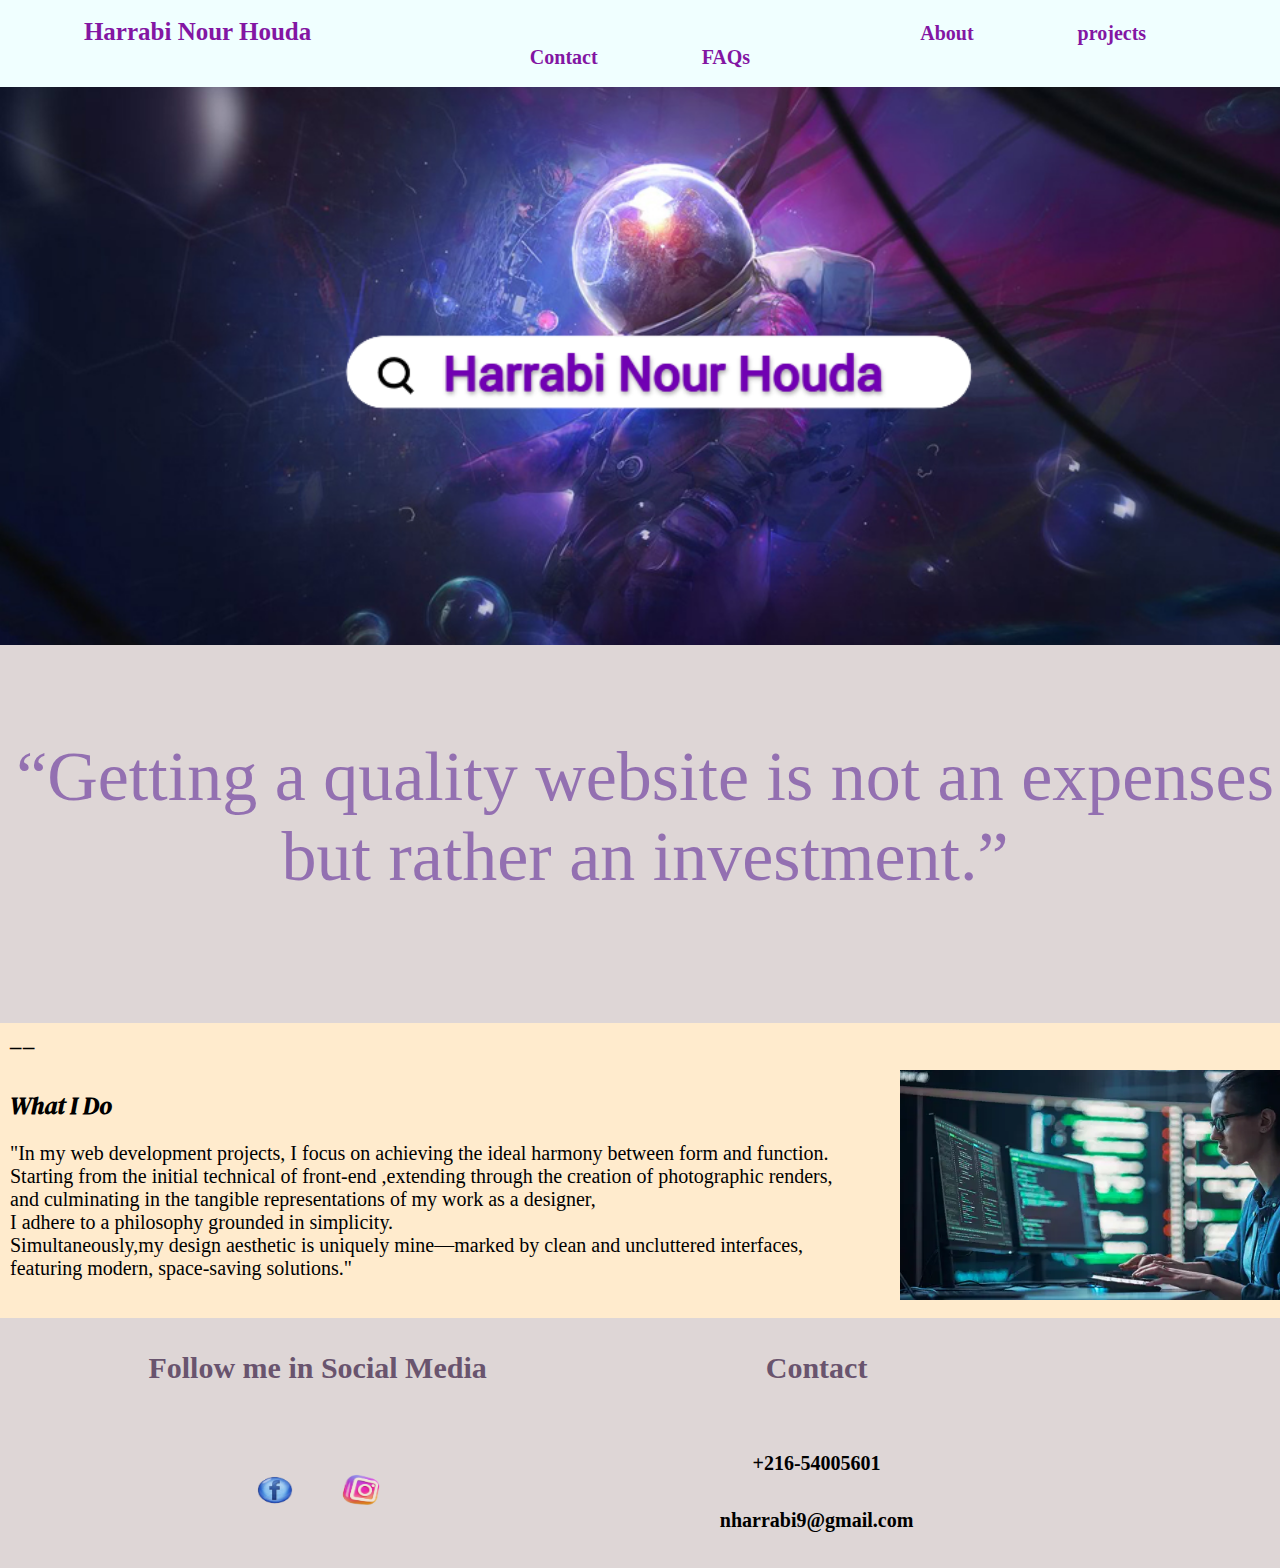
<file: index.html>
<!DOCTYPE html>
<html lang="en">
<head>
    <meta charset="UTF-8">
    <meta name="viewport" content="width=device-width, initial-scale=1.0">
    <link rel="stylesheet" href="style.css">
    <title>index</title>
    <link rel="icon" href="./favicon.ico" type="image/x-icon" >
    <link rel="preconnect" href="https://fonts.googleapis.com">
    <link rel="preconnect" href="https://fonts.gstatic.com" crossorigin>
    <link href="https://fonts.googleapis.com/css2?family=DM+Serif+Display:ital@0;1&family=Dancing+Script:wght@400..700&display=swap" rel="stylesheet">
    <style>
        h2{
            font-family: "DM Serif Display", serif;
            font-style: italic;
            margin-left: 10px;
        }
    </style>
</head>
<body>
    <header>
        <br>
        <samp>Harrabi Nour Houda</samp>
        <a href="about.html"><li>About</li></a>
        <a href="prj.html"> <li> projects </li></a>
        <a href="contact.html"> <li>Contact</li></a>
        <a href="FAQ.html"> <li> FAQs </li></a> <br>
        <br> 
    </header>
    <main>
        <img src="./ind.png" alt="meee"> <br><br>
        <p id="quote">“Getting a quality website is not an expenses but rather an investment.” </p>
        <br><br>
        <div class="text">
            <h2>__<br><br> What I Do</h2>
            <p>"In my web development projects, I focus on achieving the ideal harmony between form and function. <br>
                Starting from the initial technical of front-end ,extending through the creation of photographic renders,<br>
                and culminating in the tangible representations of my work as a designer,<br>
                I adhere to a philosophy grounded in simplicity. <br>
                Simultaneously,my design aesthetic is uniquely mine—marked by clean and uncluttered interfaces, <br>
                featuring modern, space-saving solutions."
            </p>
            <img src="./woman.jpg" alt="woman" id="woman"><br>
        </div>
    </main>
    <footer> 
        <table>
            <tr>
                <th>
                    <h3>Follow me in Social Media </h3>
                </th>
                <th>
                    <h3>Contact </h3>
                </th>
            </tr>
            <tr>
                <td>
                    <a href="https://www.facebook.com/profile.php?id=100011498407767&mibextid=ZbWKwL">
                    <img src="./fb.png" alt="fb" id="cm"></a>&nbsp;&nbsp;&nbsp;&nbsp;&nbsp;&nbsp;&nbsp;&nbsp;
                    <a href="https://www.instagram.com/theonly_nour__prv?igsh=dWp6cTFnN3RrbzAw">
                    <img src="./in.png" alt="insta" id="cm" ></a>
                </td>
                <td>
                    <h5>+216-54005601</h5>
                    <h5>nharrabi9@gmail.com</h5>
                </td>
            </tr>
        </table> 
    </footer>
</body>
</html>
</file>
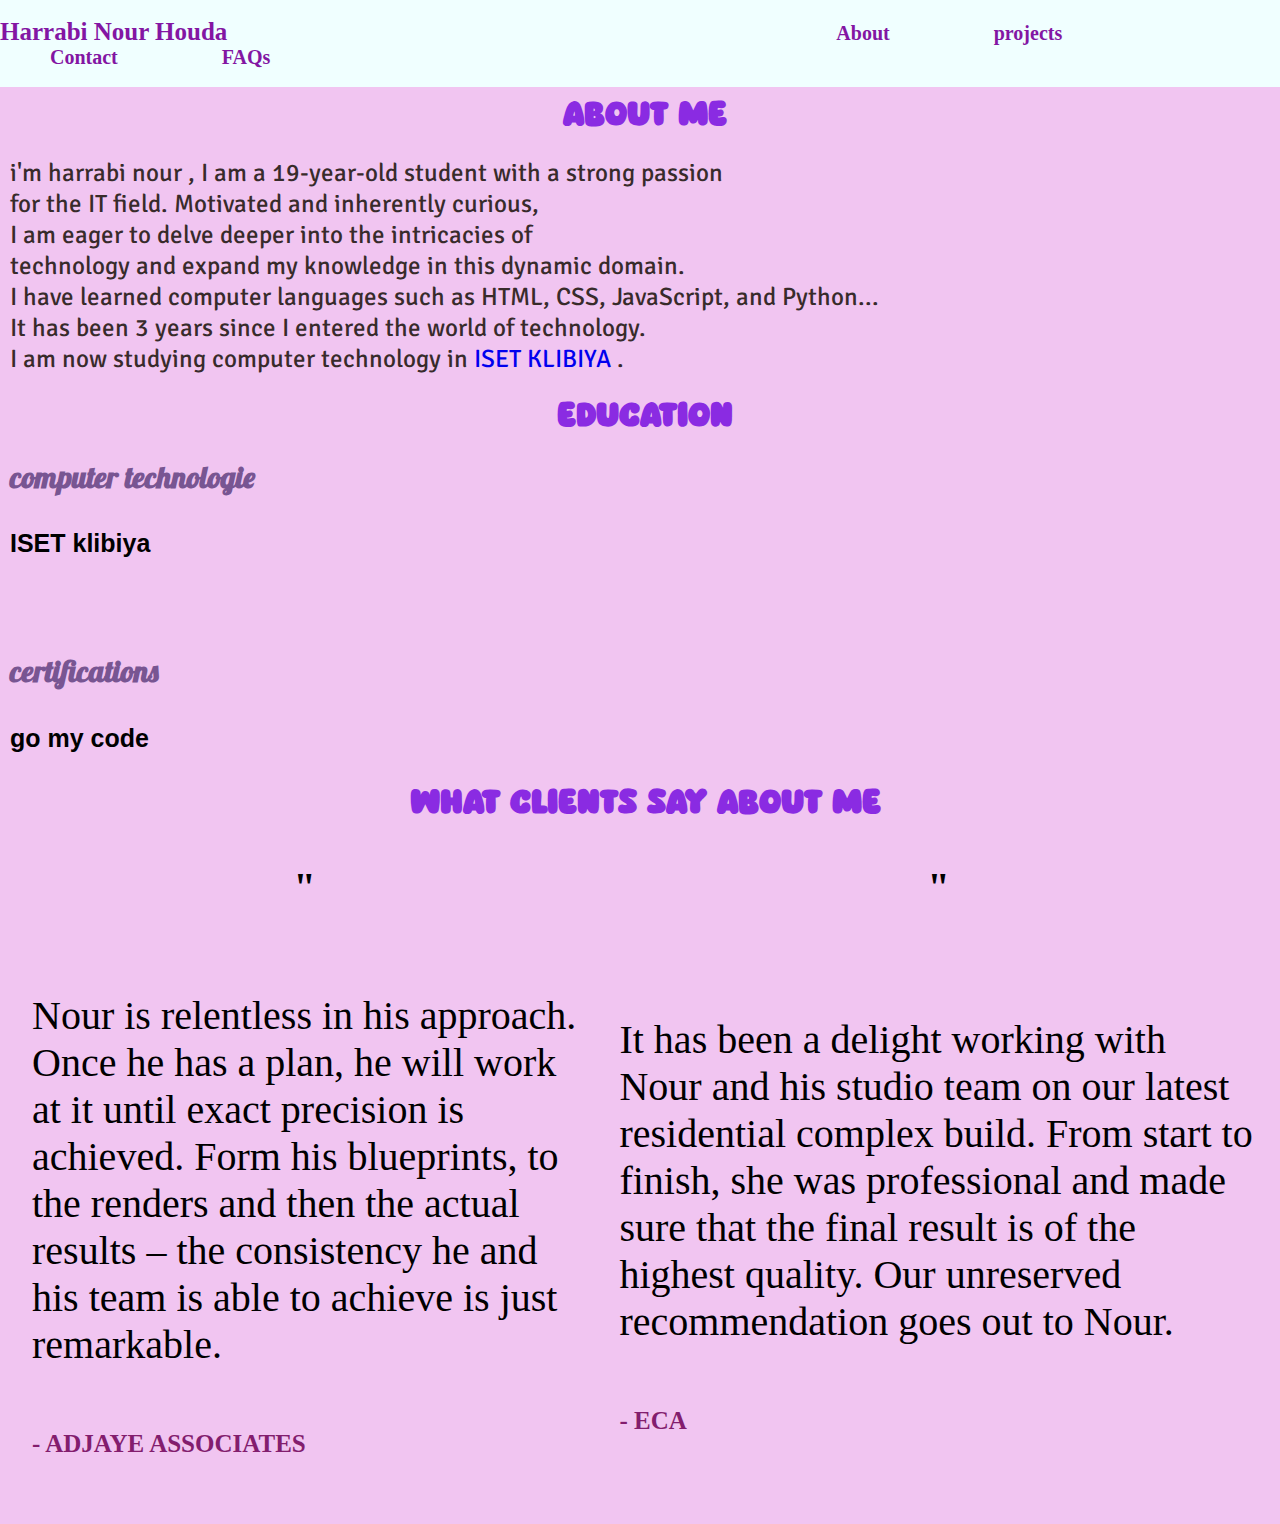
<file: about.html>
<!DOCTYPE html>
<html lang="en">
<head>
    <meta charset="UTF-8">
    <meta name="viewport" content="width=device-width, initial-scale=1.0">
    <title>about me</title>
    <link rel="preconnect" href="https://fonts.googleapis.com">
    <link rel="preconnect" href="https://fonts.gstatic.com" crossorigin>
    <link href="https://fonts.googleapis.com/css2?family=Signika:wght@300..700&display=swap" rel="stylesheet">
    <link rel="stylesheet" href="styleabout.css">
    <link rel="icon" href="./favicon.ico" type="image/x-icon" >
    <link href="https://fonts.googleapis.com/css2?family=Lobster&family=Signika:wght@300..700&display=swap" rel="stylesheet">
</head>
<body>
    <header>
        <br>
        <samp>Harrabi Nour Houda</samp>
        <a href="about.html"><li>About</li></a>
        <a href="prj.html"> <li> projects </li></a>
        <a href="contact.html"> <li>Contact</li></a>
        <a href="FAQ.html"> <li> FAQs </li></a> <br>
        <br> 
    </header>
    <div id="tout">
        <div id="pr1">
            <h1>-- <br> About Me </h1>
            <p id="p1">
                i'm harrabi nour , I am a 19-year-old student with a strong passion <br>
                for the IT field. Motivated and inherently curious, <br>
                I am eager to delve deeper into the intricacies of <br>
                technology and expand my knowledge in this dynamic domain. <br>
                I have learned computer languages such as HTML, CSS, JavaScript, and Python... <br>
                It has been 3 years since I entered the world of technology. <br>
                I am now studying computer technology in <a href="http://www.isetkl.rnu.tn/fra/departements/TI/4/technologies-de-linformatique-"> ISET KLIBIYA </a>.
            </p>
        </div> 
        <div id="pr2">
            <h1>Education </h1>
            <h2>
                computer technologie 
            </h2>
            <h4>
                ISET klibiya 
            </h4>
            <br><br>
            <h2>
                certifications 
            </h2>
            <h4>
                go my code 
            </h4>   
        </div>
        <div>
            <h1>What clients say about me</h1>
            <Table>
                <tr>
                    <th>
                        "
                    </th>
                    <th>
                        "
                    </th>
                </tr>
                <tr>
                    <td>
                        <p>Nour is relentless in his approach. Once he has a plan, he will work at it until exact precision is achieved. 
                            Form his blueprints, to the renders and then the actual results – the consistency 
                            he and his team is able to achieve is just remarkable. <br><br><b>- ADJAYE ASSOCIATES</b>
                        </p>
                    </td>
                    <td>
                        <p>
                            It has been a delight working with Nour and his studio team on our latest residential complex build.
                            From start to finish, she was professional and made sure that the final result is of the highest quality.
                            Our unreserved recommendation goes out to Nour. <br><br><b> - ECA</b>
                        </p>
                    </td>
                </tr>
            </Table>
        </div>
    </div>   
    

</body>
</html>
</file>
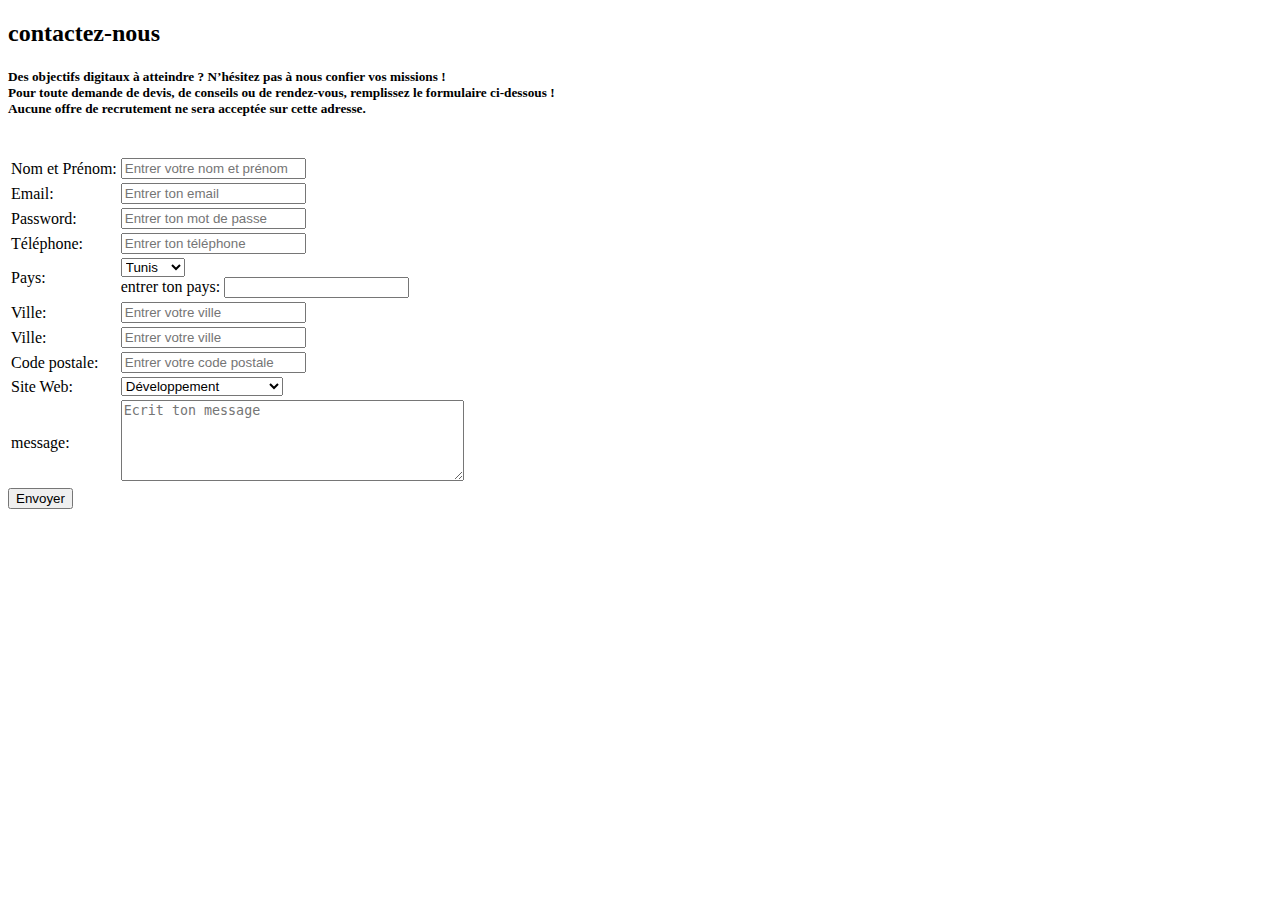
<file: contact.html>
<!DOCTYPE html>
<html lang="en">
<head>
    <meta charset="UTF-8">
    <meta name="viewport" content="width=device-width, initial-scale=1.0">
    <title>contact</title>
</head>
<body>
  <h2>contactez-nous</h2>
    <h5> Des objectifs digitaux à atteindre ? N’hésitez pas à nous confier vos missions !
      <br> Pour toute demande de devis, de conseils ou de rendez-vous, 
      remplissez le formulaire ci-dessous ! <br>
      Aucune offre de recrutement ne sera acceptée sur cette adresse. <br><br>
    </h5>
  <form action="/action_page.php">
    <table class="table table-borderless">
      <tr>
        <td><label for="np">Nom et Prénom:</label></td>
        <td>
          <input type="text" id="np" placeholder="Entrer votre nom et prénom" name="nom">
        </td>
      </tr>
      <tr>
        <td><label for="email">Email:</label></td>
        <td>
          <input type="email" id="email" placeholder="Entrer ton email" name="email">
        </td>
      </tr>
      <tr>
        <td><label for="pwd">Password:</label></td>
        <td>
          <input type="password" id="pwd" placeholder="Entrer ton mot de passe" name="pswd">
        </td>
      </tr>
      <tr>
        <td><label for="tlf">Téléphone:</label></td>
        <td>
          <input type="tel"  id="tlf" placeholder="Entrer ton téléphone" name="tlfn">
        </td>
      </tr>
      <tr>
        <div class="form-group">
          <td><label for="country">Pays:</label></td>
          <td>
            <select class="form-control" id="country" name="country" onchange="showOtherInput()">>
              <option value="1">Tunis </option>
              <option value="2">France </option>
              <option value="3">USA</option>
              <option value="other" id="other">Autre</option>
            </select>
            <div class="form-group" id="otherCountryInput">
              <label for="otherCountry">entrer ton pays:</label>
              <input type="text" class="form-control" id="otherCountry" name="otherCountry">
            </div>
          </td>
        </div>
      </tr>
      <tr>
        <td><label for="ville">Ville:</label></td>
        <td>
          <input type="text" id="ville" placeholder="Entrer votre ville" name="ville">
        </td>
      </tr>
      <tr>
        <td><label for="ville">Ville:</label></td>
        <td>
          <input type="text" id="ville" placeholder="Entrer votre ville" name="ville">
        </td>
      </tr>
      <tr>
        <td><label for="cp">Code postale:</label></td>
        <td>
          <input type="text" id="cp" placeholder="Entrer votre code postale" name="cp">
        </td>
      </tr>
      <tr>
        <td><label for="stweb">Site Web:</label></td>
        <td>
          <select name="stwb" id="stwb">
            <option value="1">Développement</option>
            <option value="2">Intelligence web </option>
            <option value="3">Digital marketting</option>
            <option value="4">Réseaux Sociaux </option>
            <option value="5">Marketting de contenue </option>
          </select>
        </td>
      </tr>
      <tr>
        <td><label for="msg">message:</label></td>
        <td>
          <textarea name="msg" id="" cols="40" rows="5"placeholder="Ecrit ton message"></textarea>
        </td>
      </tr>
    </table>
    <button type="submit" id="bt">Envoyer</button>
  </form>
      
</body>
</html>
</file>
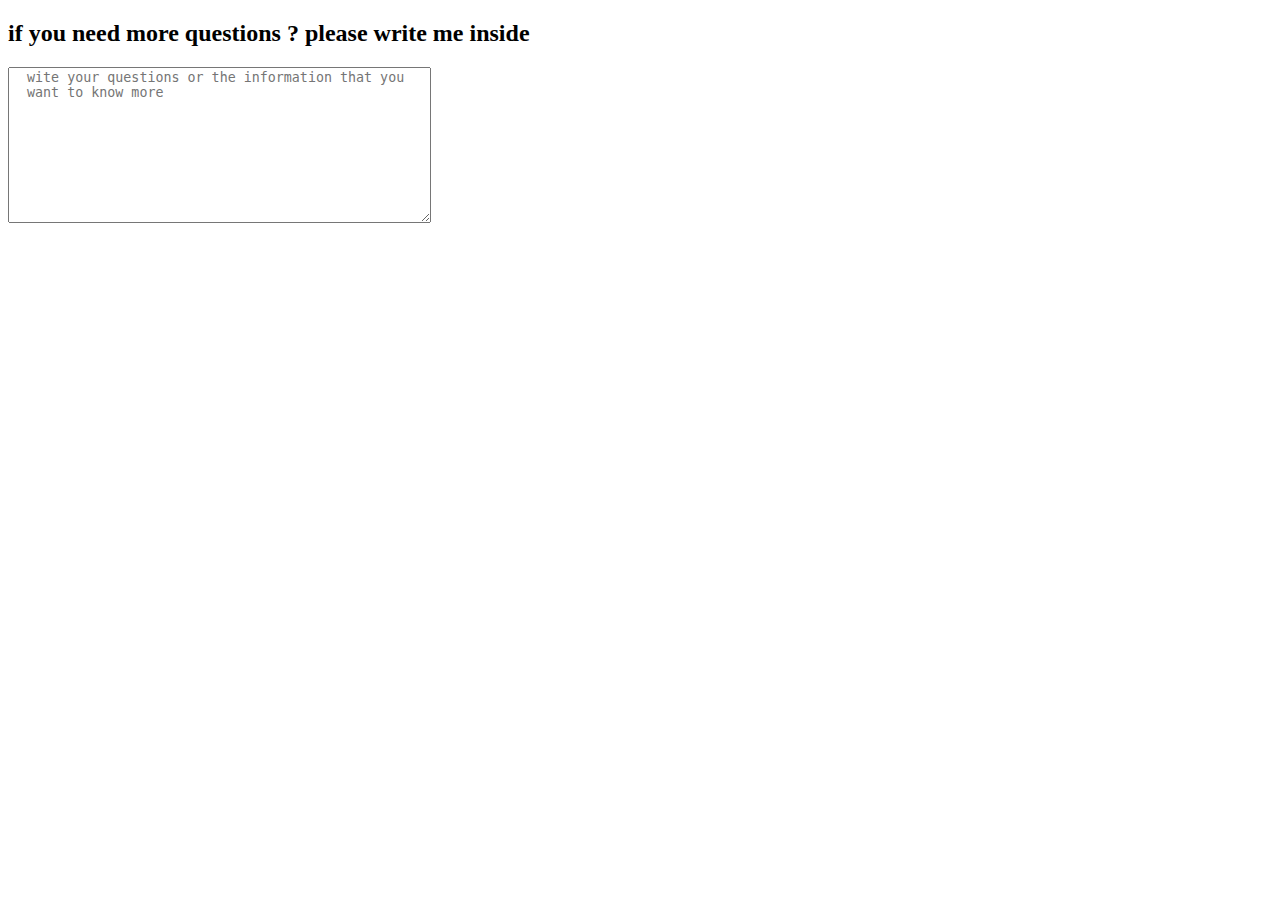
<file: FAQ.html>
<!DOCTYPE html>
<html lang="en">
<head>
    <meta charset="UTF-8">
    <meta name="viewport" content="width=device-width, initial-scale=1.0">
    <title>Document</title>
</head>
<body>
    <h2>
        if you need more questions ? please write me inside 
    </h2>
    <textarea name="questins" id="" cols="50" rows="10" placeholder="&nbsp; wite your questions or the information that you &nbsp; &nbsp; want to know more "></textarea>

</body>
</html>
</file>
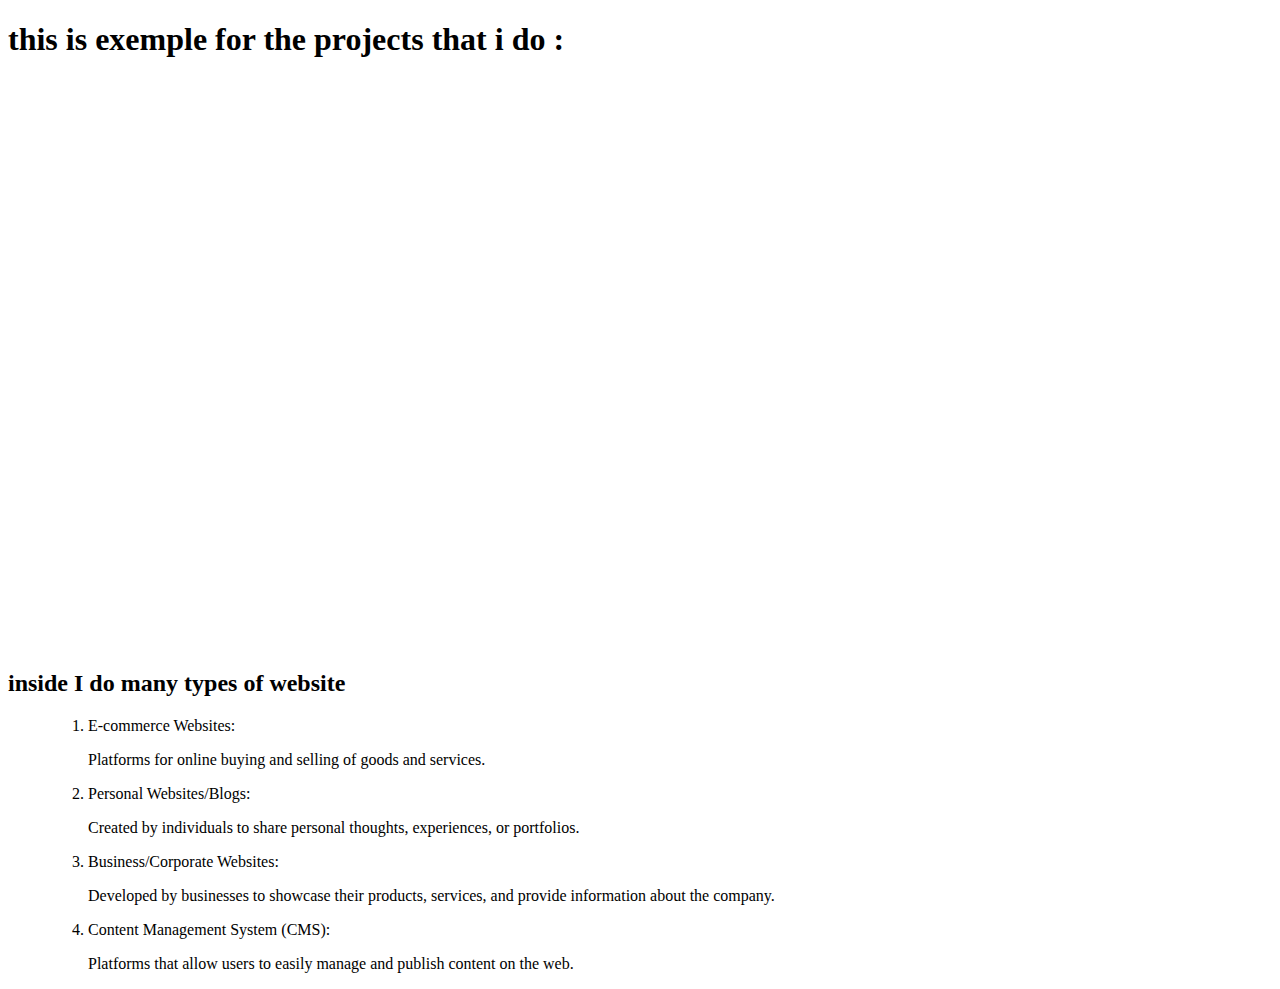
<file: prj.html>
<!DOCTYPE html>
<html lang="en">
<head>
    <meta charset="UTF-8">
    <meta name="viewport" content="width=device-width, initial-scale=1.0">
    <title>Document</title>
</head>
<body>
    <div class="video">
        <h1>this is exemple for the projects that i do :</h1><br><br>
        <iframe width="942" height="530" 
            src="https://www.youtube.com/embed/RYE0QQKJI9o" 
            title="3 Types of Projects That Will Make You a Programmer" 
            frameborder="0" 
            allow="accelerometer; autoplay; clipboard-write; encrypted-media; gyroscope; picture-in-picture; web-share" allowfullscreen>
        </iframe>
    </div>
    <div>
        <dl>
            <dt><h2><b>inside I do many types of website</b></h2></dt>
            <dd>
                <ol>
                    <li>E-commerce Websites: <br><p> Platforms for online buying and selling of goods and services.</p></li>
                    <li>Personal Websites/Blogs: <br><p> Created by individuals to share personal thoughts, experiences, or portfolios.</p></li>
                    <li>Business/Corporate Websites: <br><p> Developed by businesses to showcase their products, services, and provide information about the company.</p></li>
                    <li>Content Management System (CMS): <br><p> Platforms that allow users to easily manage and publish content on the web.</p></li>
                </ol>
            </dd>
        </dl>
        
    </div>
    
</body>
</html>
</file>
<file: style.css>
body{
    text-align: center;
    background-color: rgb(222, 214, 214);
    position: relative;
    margin: 0;
    padding: 0;
}
h1{
    font-family: verdana;
    font-size: 50px;
    color: rgb(150, 58, 236) ;
}
samp{
    font-size: 25px ;
    padding-right: 555px;
    font-weight: bold;
    font-family:inherit;
    color: rgb(131, 22, 163);
}
li{
    list-style-type: none;
    font-size: 20px;
    display: inline;
    font-weight: bold;
    padding: 50px ;
    color:  rgb(131, 22, 163);
}
a {
    text-decoration: none;
}
header{
    position: fixed;
    top: 0 ;
    background-color: azure;
    right: 0 ;
    left: 0 ;
}
img{
    margin-top: 45px ;
    width: 100%;
    height: 600px;
}
#quote{
    font-size: 70px ;
    color:rgb(147, 112, 177)
}
div{
    background-color: blanchedalmond;
    text-align: left; 
}
#woman{
    position:absolute;
    top: 1080px;
    width: 470px ;
    height: 230px;
    margin-left: 900px;
    margin-top: -10px ;

}
p{
    font-size: 20px;
    margin-left: 10px;
}
#cm{
    width: 50px;
    height: 40px;
    margin-top: 1px;
    padding-left: 0px ;
}
h3{
    color: rgb(105, 84, 110);
    font-size: 30px;
    font-family: Georgia, 'Times New Roman', Times, serif;
}
h5{
    font-size: 20px;
}
table{
    width: 1000px;
}
</file>
<file: styleabout.css>
@font-face{
    font-family: titre ;
    src: url(./Sobiscuit.otf);
}
body{
    background-color: rgba(240, 191, 240, 0.912);
    position: relative;
    margin: 0;
    padding: 0;
}
samp{
    font-size: 25px ;
    padding-right: 555px;
    font-weight: bold;
    font-family:inherit;
    color: rgb(131, 22, 163);
}
li{
    list-style-type: none;
    font-size: 20px;
    display: inline;
    font-weight: bold;
    padding: 50px ;
    color:  rgb(131, 22, 163);
}
a {
    text-decoration: none;
}
header{
    position: fixed;
    top: 0 ;
    background-color: azure;
    right: 0 ;
    left: 0 ;
}
#tout{
    margin-top: 5% ;
    margin-left: 10px;
}
h1{
    font-family: titre ;
    color: blueviolet;
    text-align: center;
}
#p1{
    font-family: "Signika", sans-serif;
    color:rgb(56, 43, 43);
    font-size: 25px ;
}
h2{
    color: rgba(120, 85, 146, 0.999);
    font-family: "Lobster", sans-serif;
    font-size: 30px;
}
h4{
    font-family: 'Trebuchet MS', 'Lucida Sans Unicode', 'Lucida Grande', 'Lucida Sans', Arial, sans-serif;
    font-size: 25px;
    font-weight: bolder;
}
th, td {
    font-size: 40px;
    padding: 20px;
}
b{
    font-size: 25px;
    color: rgb(131, 29, 110);
}
</file>
